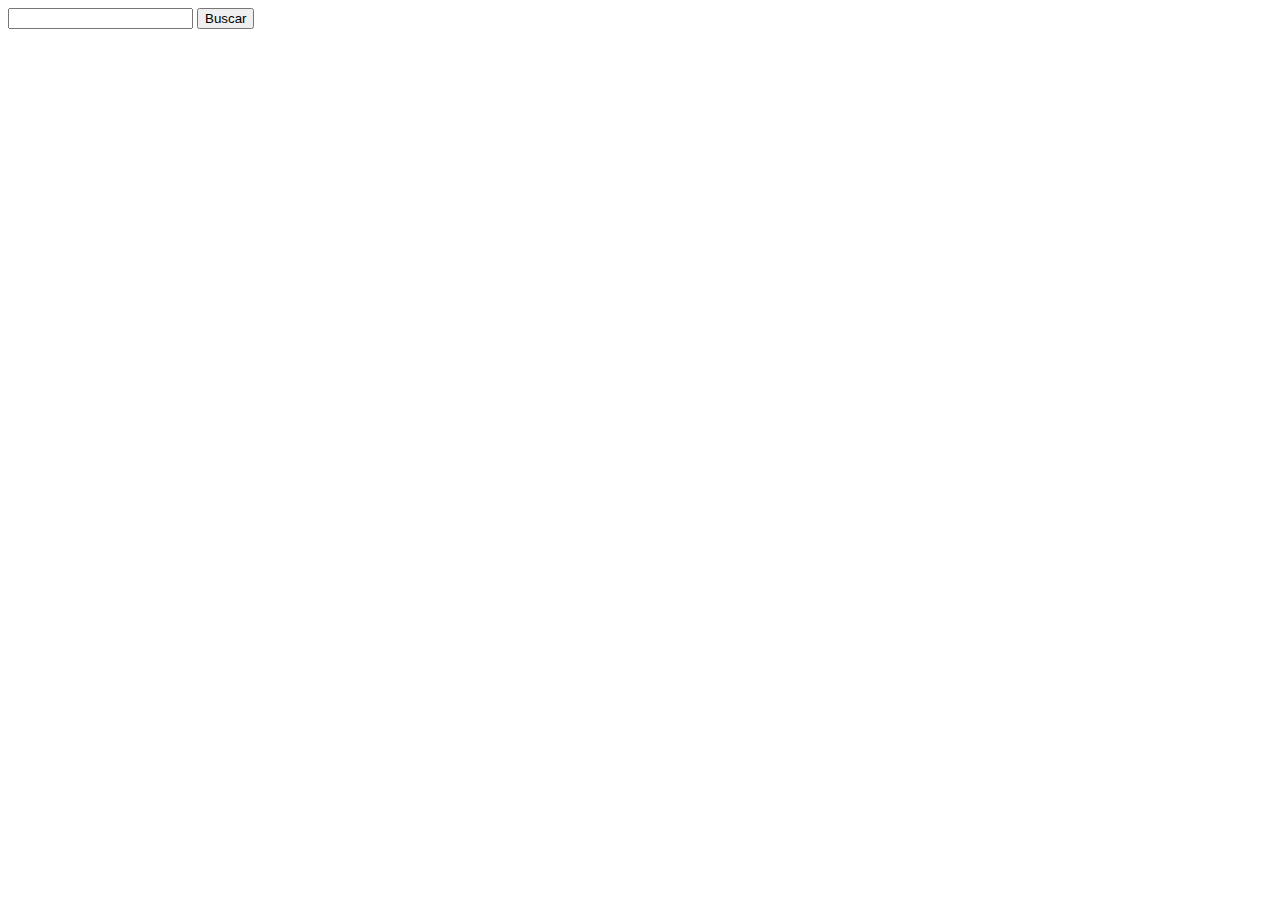
<file: 11.VIDEO_21/gestionPedidos/templates/busqueda_productos.html>
<!DOCTYPE html>
<html lang="en">
<head>
	<meta charset="UTF-8">
	<title>Busqueda de productos</title>
</head>
<body>
	<form action="/buscar/" method="GET">
		<input type="text" name="producto">
		<input type="submit" value="Buscar">
	</form>
</body>
</html>
</file>
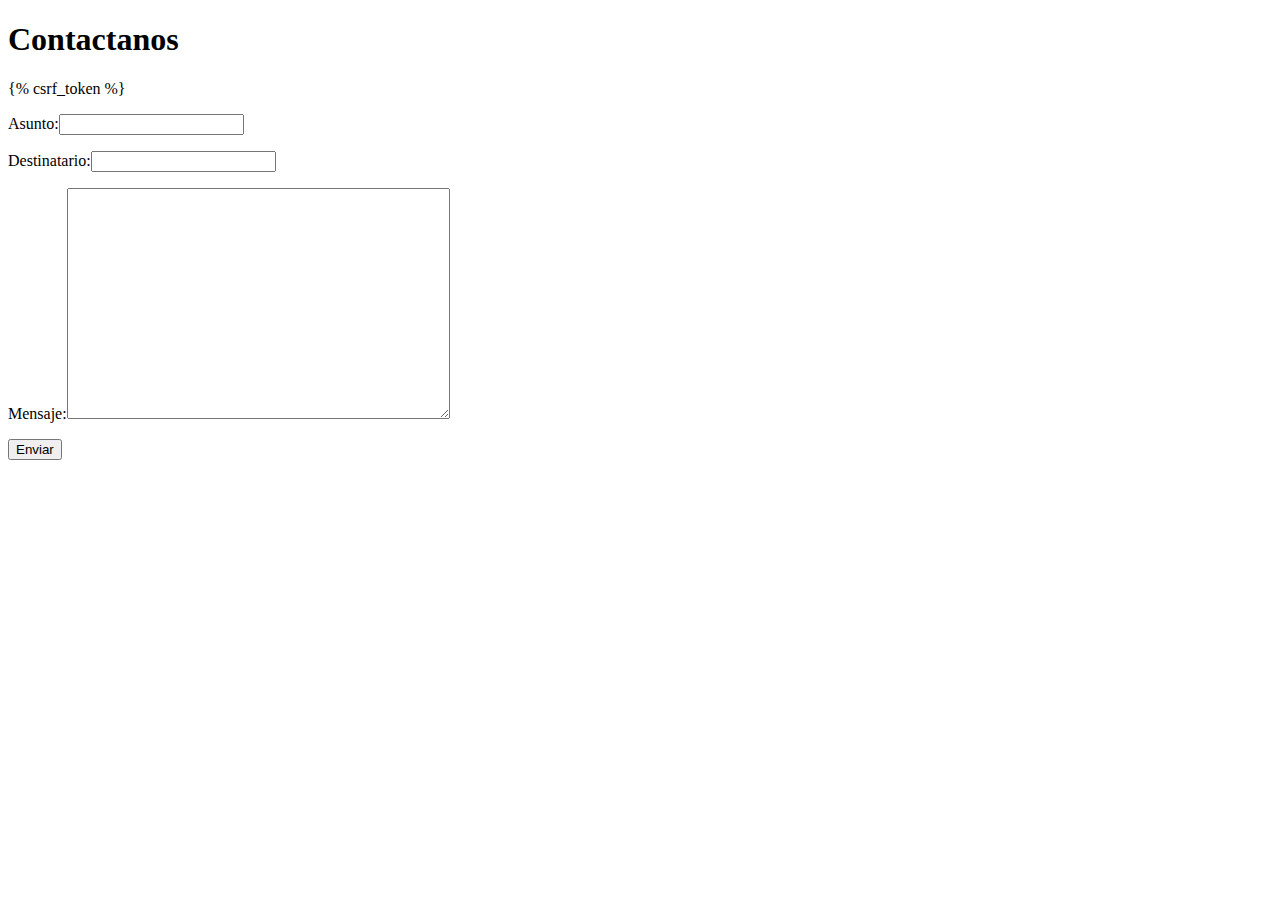
<file: 12.VIDEO_22,23/gestionPedidos/templates/contacto.html>
<!DOCTYPE html>
<html lang="en">
<head>
	<meta charset="UTF-8">
	<title>Contactar</title>
</head>
<body>
	<h1>Contactanos</h1>
	<form action="/contacto/" method="POST">{% csrf_token %}
		<p>Asunto:<input type="text" name="asunto"></p>
		<p>Destinatario:<input type="email" name="destinatario"></p>
		<p>Mensaje:<textarea name="mensaje" rows="15" cols="45"></textarea></p>
		<input type="submit" name="" value="Enviar">
	</form>
</body>
</html>
</file>
